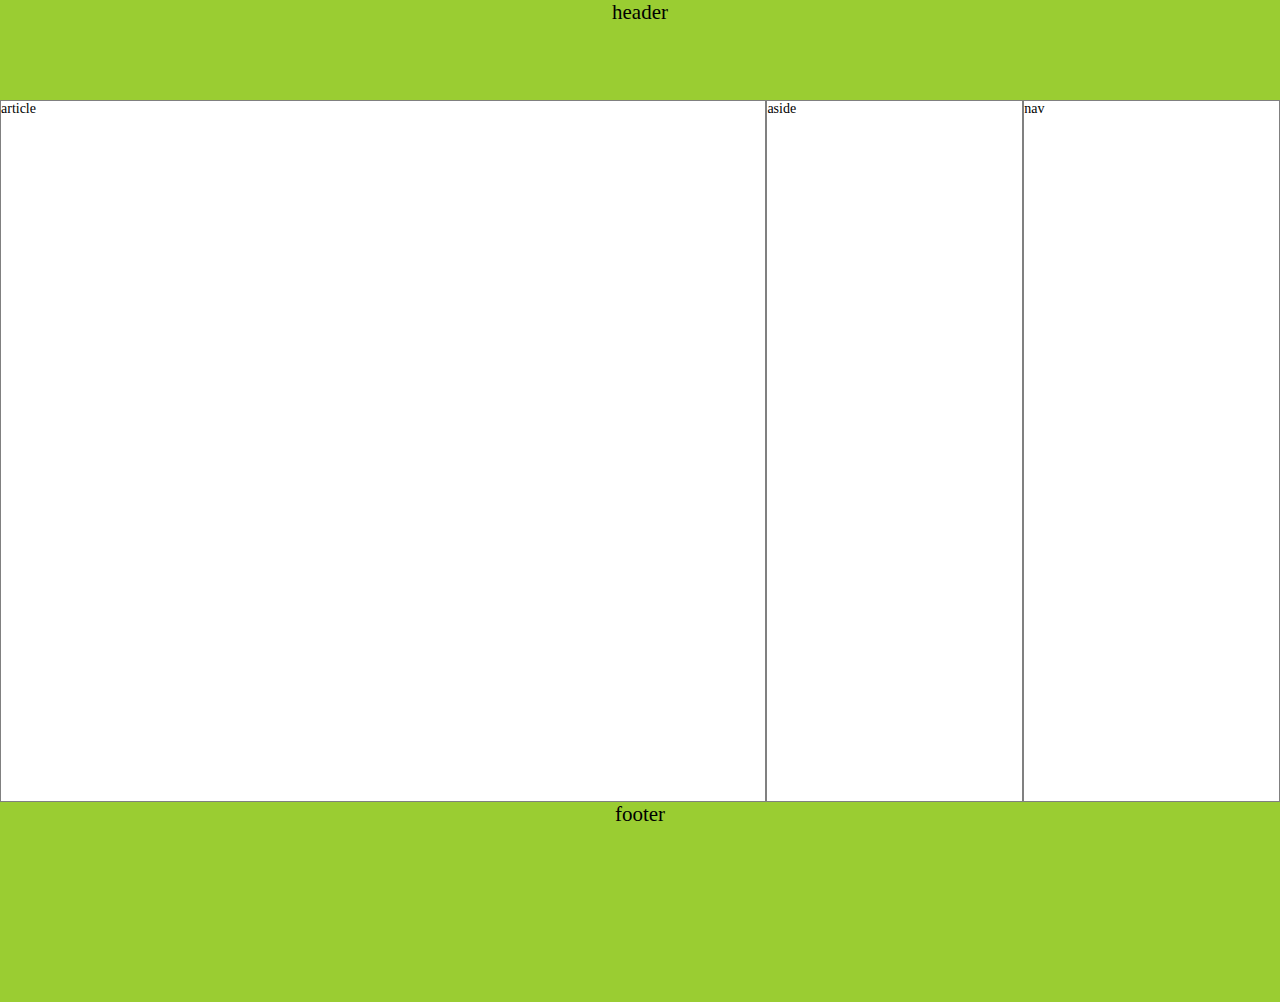
<file: layout.html>
<!DOCTYPE html>
<html lang="en">
<head>
    <meta charset="UTF-8">
    <meta http-equiv="X-UA-Compatible" content="IE=edge">
    <meta name="viewport" content="width=device-width, initial-scale=1.0">
    <title>Document</title>
    <link rel="stylesheet" href="./css/style01.css">
</head>
<body>
<div class="container">
    <header>header</header>
    <section>
        <article>article</article>
        <aside id="right">aside</aside>
        <nav>nav</nav>
    </section>
    <footer>footer</footer>
    <footer></footer>
</div>
</body>
</html>
</file>
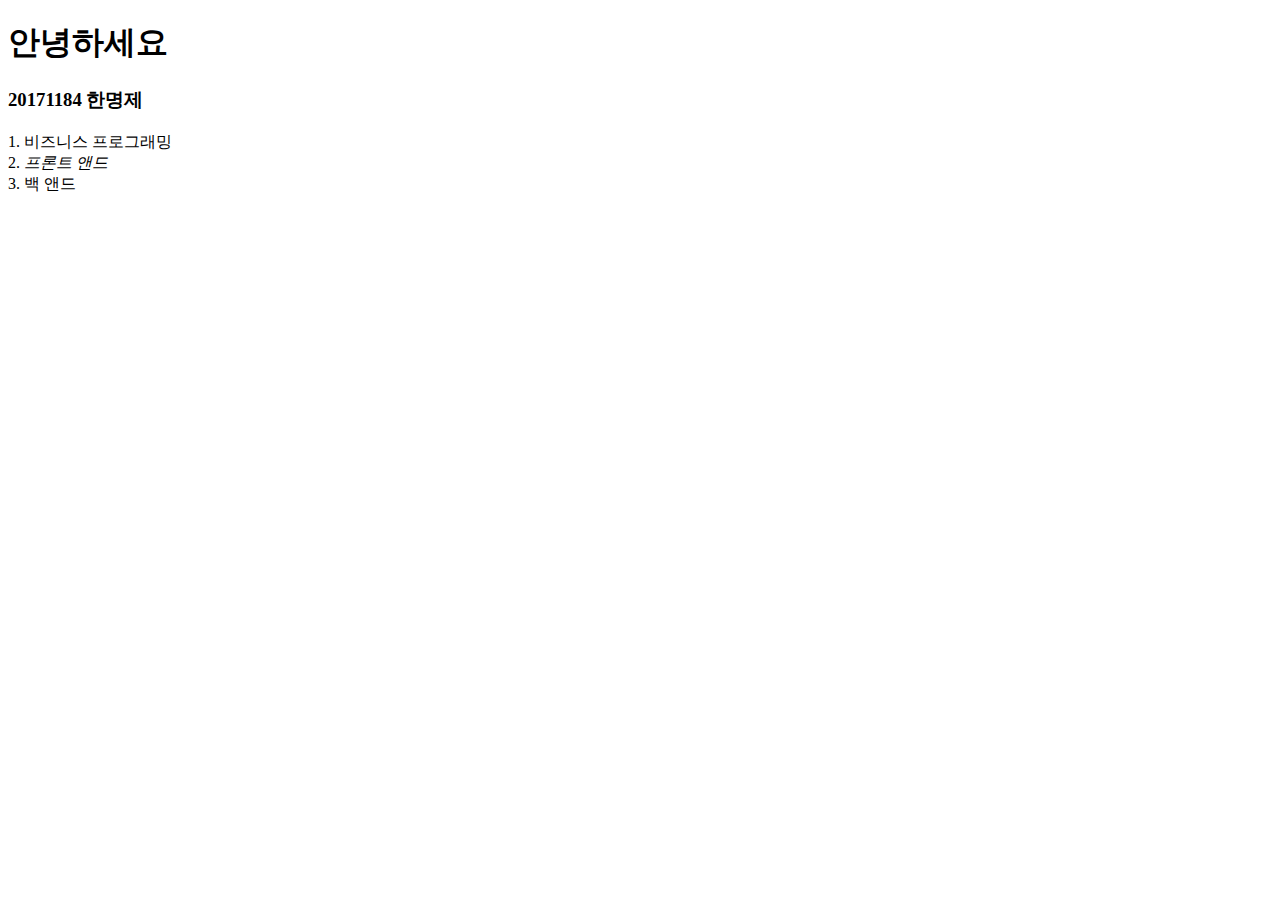
<file: start.html>
<!DOCTYPE html>
<html lang="en">
<head>
    <meta charset="UTF-8">
    <meta http-equiv="X-UA-Compatible" content="IE=edge">
    <meta name="viewport" content="width=device-width, initial-scale=1.0">
    <title>20171184 한명제</title>
</head>
<body>
    <h1>안녕하세요</h1>
    <h3>20171184 한명제</h3>
    1. 비즈니스 프로그래밍<br>
    2. <i>프론트 앤드</i><br>
    3. 백 앤드
</body>
</html>
</file>
<file: css/style01.css>
header, footer {
background-color: yellowgreen;
height: 100px;
text-align: center;
font-size: 1.5em;
}
body{
    margin: 0;
    font-size: 14px;
}
article, aside, nav{
    border: 1px solid gray;
   /* height: 300px;*/
   height: calc(100vh - 200px);
}
section{
    display: flex;
}
article{
    flex: 3;
}
aside{
    flex: 1;
}
nav{
    flex: 1;
}
</file>
